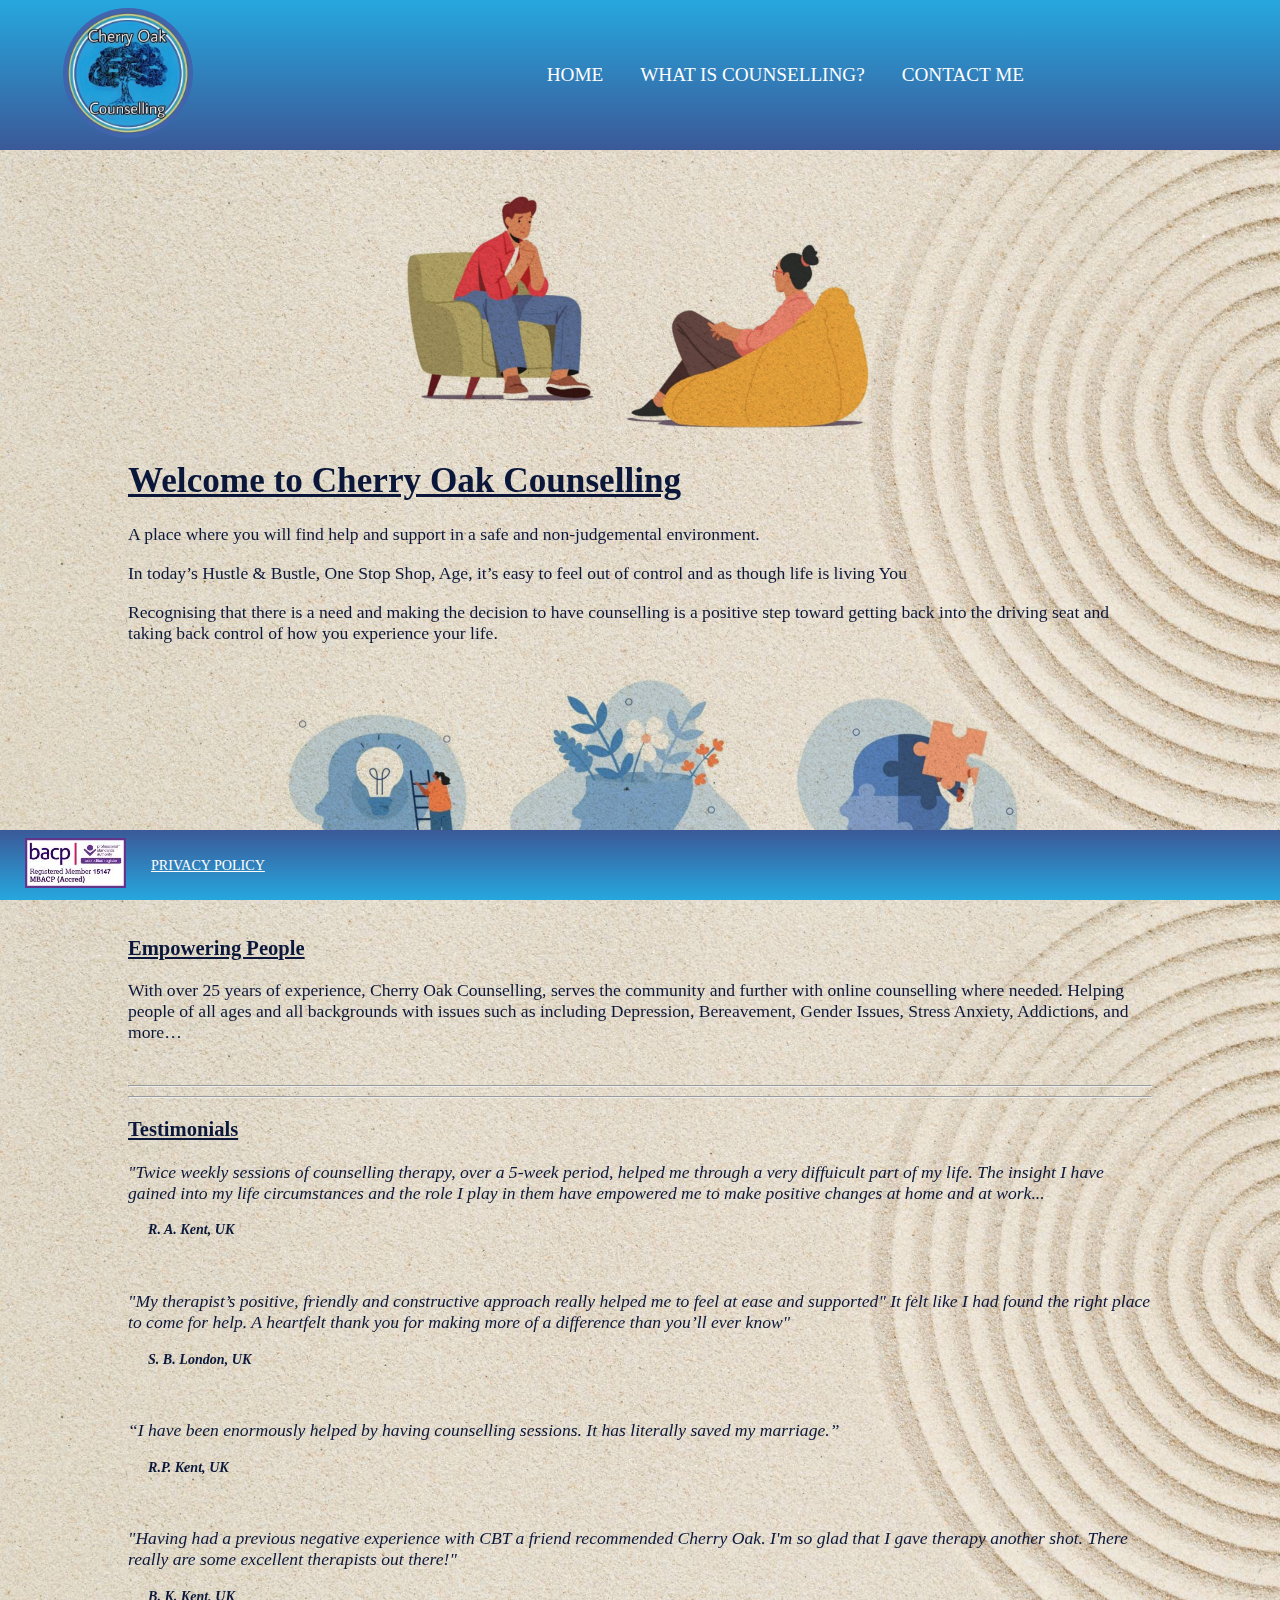
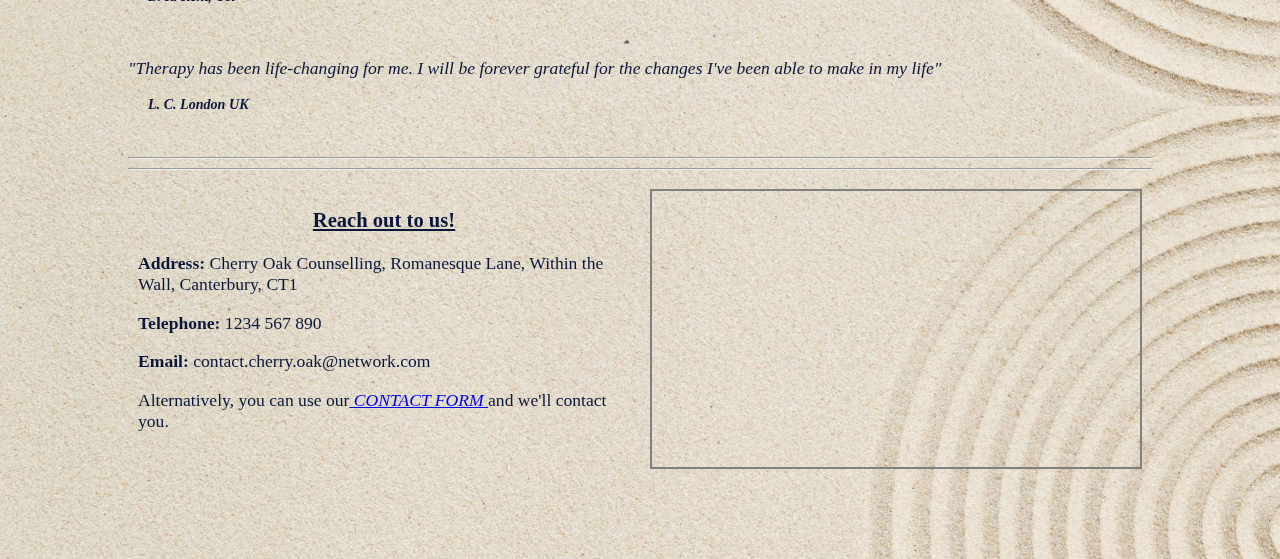
<file: index.html>
<!DOCTYPE html>
<html lang="en">

<head>
    <meta charset="UTF-8">
    <meta http-equiv="X-UA-Compatible" content="IE=edge">
    <meta name="viewport" content="width=device-width, initial-scale=1.0">
    <meta name="description" content="Counselling Services, offering counselling, in person and online">
    <meta name="keywords"
        content="counselling services, near me, online counselling, private, depression, bereavement, ptsd, ocd, drugs, alcohol, abuse, trauma, stress, help, suicide, suicidal, anxiety">
    <link rel="stylesheet" href="assets/css/stylesheet.css">

    <title>Cherry Oak Counselling</title>
</head>

<body>
    <header>
        <a href="index.html" target="_blank"><img class="logo" src="assets/images/logo.webp"
                alt="cherry oak counselling logo"></a>
        <input type="checkbox" id="nav-toggle" class="nav-toggle">
        <nav>
            <ul>
                <li><a href="index.html" target="_blank">Home</a></li>
                <li><a href="what-is-counselling.html" target="_blank">What is counselling?</a></li>
                <li><a href="contact-form.html" target="_blank">Contact me</a></li>
            </ul>
        </nav>
        <label for="nav-toggle" class="nav-toggle-label">
            <span></span>
        </label>
    </header>
    <div id="hero-image"><img src="assets/images/hero-image.webp" class="mix-blend" style="width: 75%;"
            alt="man sitting, talking to therapist">
    </div>
    <section>
        <h1>Welcome to Cherry Oak Counselling</h1>
        <div>
            <p>
                A place where you will find help and support in a safe and non-judgemental environment.
            </p>
            <p>
                In today’s Hustle & Bustle, One Stop Shop, Age, it’s easy to feel out of control and as though life is
                living You
            </p>
            <p>
                Recognising that there is a need and making the decision to have counselling is a positive step toward
                getting back into the driving seat and taking back control of how you experience your life.
            </p>
        </div>
    </section>
    <div id="three-heads">
        <img src="assets/images/living-best-life.webp" class="mix-blend" style="width: 100%"
            alt="three cartoon heads depicting process of working ideas out and creating calm">
    </div>
    <article>
        <h3>Empowering People</h3>
        <p>
            With over 25 years of experience, Cherry Oak Counselling, serves the community and
            further with online counselling where needed. Helping people of all ages and
            all backgrounds with issues such as including Depression, Bereavement, Gender Issues, Stress Anxiety,
            Addictions, and more…
        </p>
    </article>
    <hr>
    <hr>
    <section>
        <h3>Testimonials</h3>
        <div class="testimonials">
            <p>"Twice weekly sessions of counselling therapy, over a 5-week period, helped me through a very
                diffuicult part of my life. The insight I have gained into my life circumstances and the role I play in
                them have empowered me to make positive changes at home and at work...
            </p>
            <p class="testimony-names">R. A. Kent, UK</p>
            <br>
            <p>"My therapist’s positive, friendly and constructive approach really helped me to feel at ease and
                supported"
                It felt like I had found the right place to come for help. A heartfelt thank you for making more of a
                difference than you’ll ever know"
            </p>
            <p class="testimony-names">S. B. London, UK</p>
            <br>
            <p>“I have been enormously helped by having counselling sessions. It has literally saved my marriage.”
            </p>
            <p class="testimony-names">R.P. Kent, UK</p>
            <br>
            <p>"Having had a previous negative experience with CBT a friend recommended Cherry Oak.
                I'm so glad that I gave therapy another shot. There really are some excellent therapists out there!"
            </p>
            <p class="testimony-names">B. K. Kent, UK</p>
            <br>
            <p>"Therapy has been life-changing for me. I will be forever grateful for the changes I've been able to make
                in
                my life"
            </p>
            <p class="testimony-names">L. C. London UK</p>
            <br>
        </div>
    </section>
    <hr>
    <hr>
    <section class="address-map-container">
        <div class="address">
            <h3 class="reachout">
                Reach out to us!
            </h3>
            <p><strong>Address:</strong> Cherry Oak Counselling, Romanesque Lane, Within the Wall, Canterbury,
                CT1
            </p>
            <p><strong>Telephone:</strong> 1234 567 890</p>
            <p><strong>Email:</strong> contact.cherry.oak@network.com</p>
            <p>
                Alternatively, you can use our<a href="contact-form.html" target="_blank"><em> CONTACT
                        FORM </em></a> and
                we'll contact you.
            </p>
        </div>
        <div class="map">
            <iframe class="responsive-iframe" id="gmap-canvas" title="map-frame"
                src="https://maps.google.com/maps?q=Canterbury&t=&z=13&ie=UTF8&iwloc=&output=embed"></iframe>
        </div>
    </section>
    <div class="footer">
        <a href="https://www.bacp.co.uk/search/Register" target="_blank"><img src="assets/images/bacp.webp"
                class="bacp-badge" alt="British Association for Counselling and Psychotherapy badge"></a>
        <a href="privacy-policy.html" target="_blank">Privacy Policy</a>
    </div>
</body>

</html>
</file>
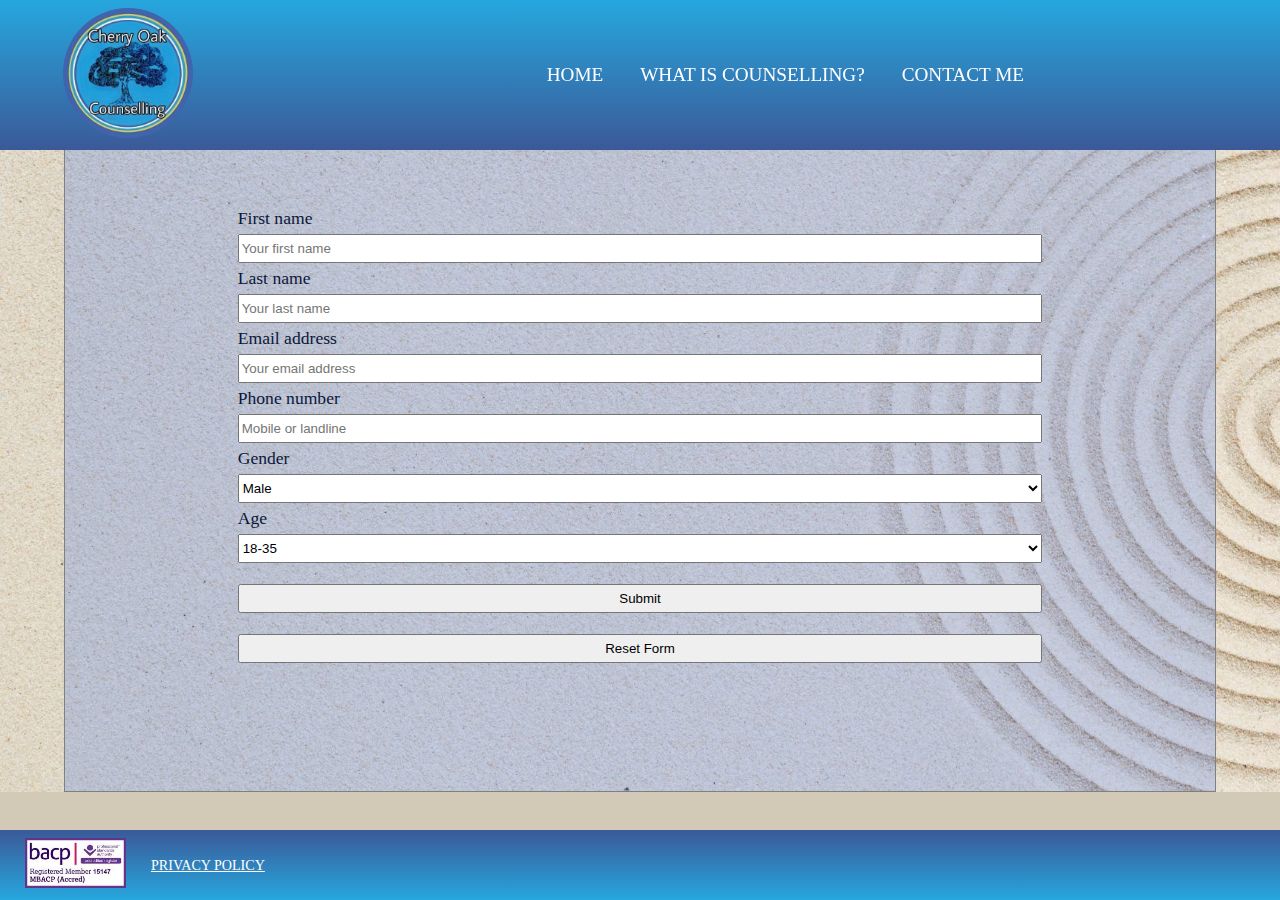
<file: contact-form.html>
<!DOCTYPE html>
<html lang="en">

<head>
    <meta charset="UTF-8">
    <meta http-equiv="X-UA-Compatible" content="IE=edge">
    <meta name="viewport" content="width=device-width, initial-scale=1.0">
    <meta name="description" content="Counselling Services, offering counselling in-person and online">
    <meta name="keywords"
        content="depression, bereavement, ptsd, OCD, drugs, alcohol, abuse, trauma, sexual abuse, stress">

    <link rel="stylesheet" href="assets/css/stylesheet.css">
    <title>Cherry - Oak Contact Form</title>
</head>

<body>
    <header>
        <a href="index.html" target="_blank"><img class="logo" src="assets/images/logo.webp"
                alt="cherry oak counselling logo"></a>
        <input type="checkbox" id="nav-toggle" class="nav-toggle">
        <nav>
            <ul>
                <li><a href="index.html" target="_blank">Home</a></li>
                <li><a href="what-is-counselling.html" target="_blank">What is counselling?</a></li>
                <li><a href="contact-form.html" target="_blank">Contact me</a></li>
            </ul>
        </nav>
        <label for="nav-toggle" class="nav-toggle-label">
            <span></span>
        </label>
    </header>
    <!-- design and ideas copied from C.I. learning material, Coders Coffee and MDN web docs, here "https://developer.mozilla.org/en-US/docs/Web/HTML/Element/input/reset" -->
    <form action="https://formdump.codeinstitute.net"></form>
    <fieldset>
        <legend>
            <h2>Get in touch!</h2>
        </legend>
        <div>
            <div>
                <label for="fname">First name</label>
                <input id="fname" type="text" name="first-name" placeholder="Your first name" required>
            </div>
            <div>
                <label for="lname">Last name</label>
                <input id="lname" type="text" name="last_name" placeholder="Your last name">
            </div>
            <div>
                <label for="email">Email address</label>
                <input id="email" type="text" name="email_address" placeholder="Your email address" required>
            </div>
            <div>
                <label for="pnumber">Phone number</label>
                <input id="pnumber" type="tel" name="phone" pattern="[0-9]{3}-[0-9]{3}-[0-9]{4}"
                    placeholder="Mobile or landline" required>
            </div>
            <div>
                <label id="gender">Gender</label>
                <select>
                    <option value="male">Male</option>
                    <option value="female">Female</option>
                    <option value="non-binary">Non-Binary</option>
                    <option value="trans">Transgender</option>
                    <option value="none">Prefer not to say</option>
                </select>
            </div>
            <div>
                <label for="age">Age</label>
                <select name="age" id="age">
                    <option value="18-35">18-35</option>
                    <option value="35-50">35-50</option>
                    <option value="50-65">50-65</option>
                    <option value="65+">65+</option>
                </select>
            </div>
            <br>
            <div>
                <input type="submit" value="Submit">
                <br>
                <input type="reset" value="Reset Form">
            </div>
        </div>
    </fieldset>
    <div class="footer">
        <a href="https://www.bacp.co.uk/search/Register" target="_blank"><img src="assets/images/bacp.webp"
                class="bacp-badge" alt="British Association for Counselling and Psychotherapy badge"></a>
        <a href="privacy-policy.html" target="_blank">Privacy Policy</a>
    </div>
</body>

</html>
</file>
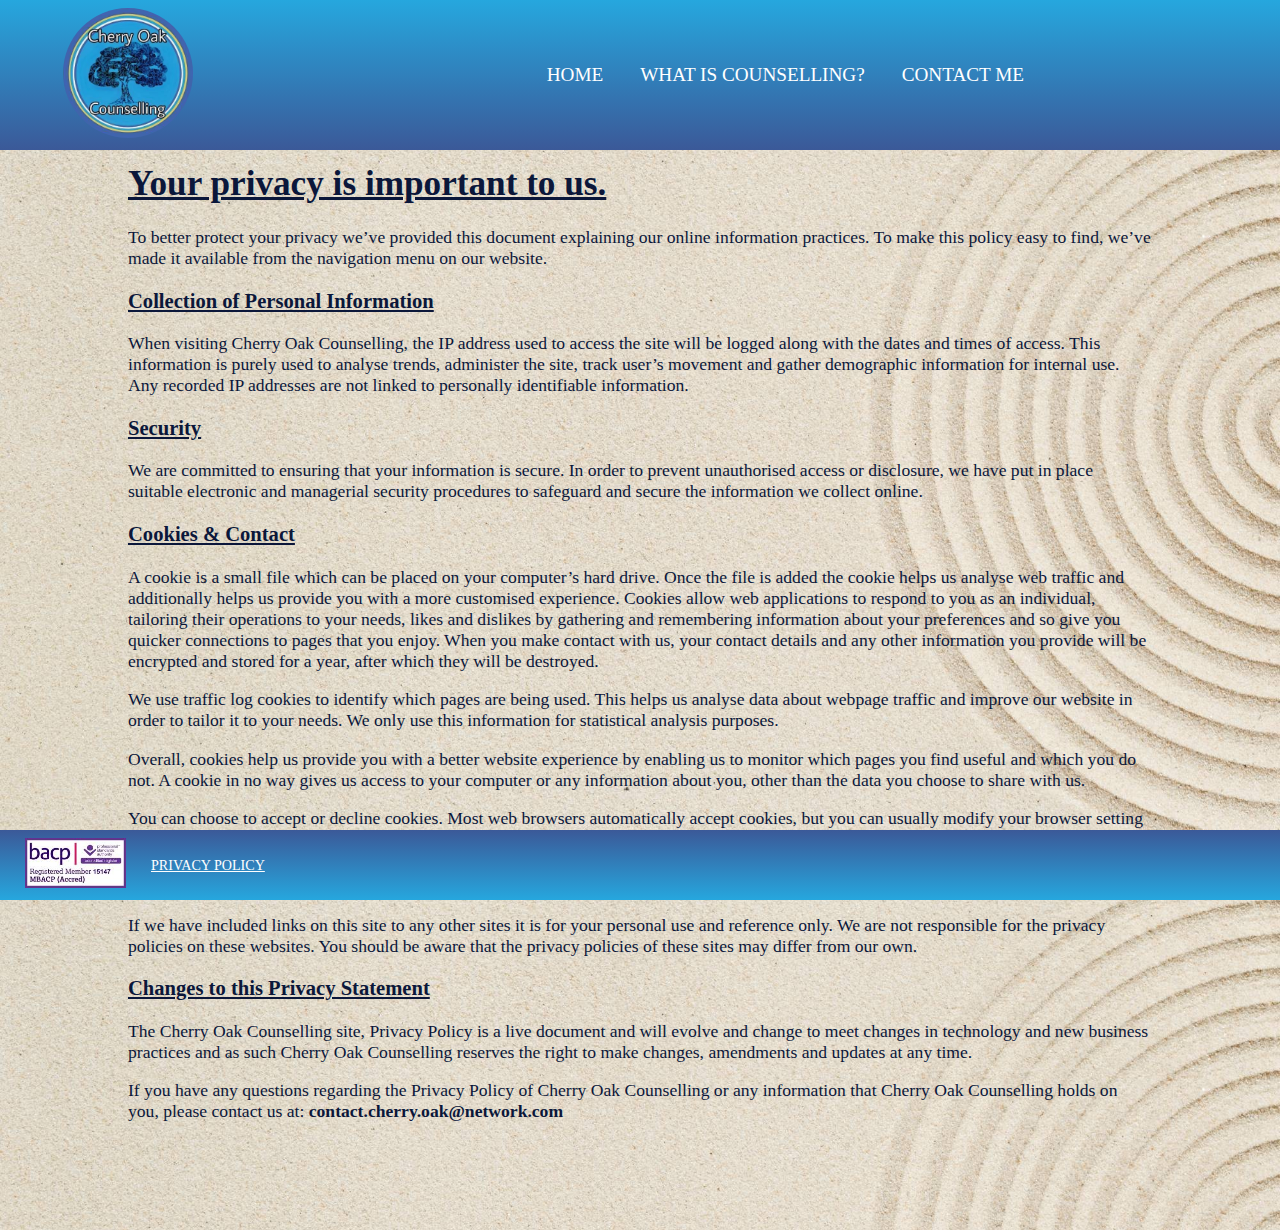
<file: privacy-policy.html>
<!DOCTYPE html>
<html lang="en">

<head>
    <meta charset="UTF-8">
    <meta http-equiv="X-UA-Compatible" content="IE=edge">
    <meta name="viewport" content="width=device-width, initial-scale=1.0">
    <meta name="description" content="Counselling Services, offering counselling in-person and online">
    <meta name="keywords"
        content="depression, bereavement, ptsd, OCD, drugs, alcohol, abuse, trauma, sexual abuse, stress">

    <link rel="stylesheet" href="assets/css/stylesheet.css">
    <title>Cherry - Oak Privacy Policy</title>
</head>

<body>
    <header>
        <a href="index.html" target="_blank"><img class="logo" src="assets/images/logo.webp"
                alt="cherry oak counselling logo"></a>
        <input type="checkbox" id="nav-toggle" class="nav-toggle">
        <nav>
            <ul>
                <li><a href="index.html" target="_blank">Home</a></li>
                <li><a href="what-is-counselling.html" target="_blank">What is counselling?</a></li>
                <li><a href="contact-form.html" target="_blank">Contact me</a></li>
            </ul>
        </nav>
        <label for="nav-toggle" class="nav-toggle-label">
            <span></span>
        </label>
    </header>
    <section class="privacy-policy">
        <h1>Your privacy is important to us.</h1>
        <p>To better protect your privacy we’ve provided this document explaining our online information practices.
            To make this policy easy to find, we’ve made it available from the navigation menu on our website.
        </p>
        <h3>Collection of Personal Information</h3>
        <p> When visiting Cherry Oak Counselling, the IP address used to access the site will be logged along with the dates
            and times of access. This information is purely used to analyse trends, administer the site, track user’s
            movement and gather demographic information for internal use. Any recorded IP addresses are not linked to
            personally identifiable information.
        </p>
        <h3>Security</h3>
        <p>We are committed to ensuring that your information is secure. In order to prevent unauthorised access or
            disclosure, we have put in place suitable electronic and managerial security procedures to safeguard and
            secure the information we collect online.
        </p>
        <h3>Cookies & Contact</h3>
        <p>A cookie is a small file which can be placed on your computer’s hard drive. Once the file is added the
            cookie helps us analyse web traffic and additionally helps us provide you with a more customised experience.
            Cookies allow web applications to respond to you as an individual, tailoring their operations to your needs,
            likes and dislikes by gathering and remembering information about your preferences and so give you quicker
            connections to pages that you enjoy. When you make contact with us, your contact details and any other
            information you
            provide will be encrypted and stored for a year, after which they will be destroyed.
        </p>
        <p> We use traffic log cookies to identify which pages are being used. This helps us analyse data about
            webpage traffic and improve our website in order to tailor it to your needs. We only use this information
            for statistical analysis purposes.
        </p>
        <p>Overall, cookies help us provide you with a better website experience by enabling us to monitor which
            pages you find useful and which you do not. A cookie in no way gives us access to your computer or any
            information about you, other than the data you choose to share with us.</p>
        <p> You can choose to accept or decline cookies. Most web browsers automatically accept cookies, but you can
            usually modify your browser setting to decline cookies if you prefer. However, this may prevent you from
            taking full advantage of our website.</p>
        <h3>Links to third party websites</h3>
        <p> If we have included links on this site to any other sites it is for your personal use and reference
            only. We are not responsible for the privacy policies on these websites. You should be aware that the
            privacy
            policies of these sites may differ from our own.
        </p>
        <h3>Changes to this Privacy Statement</h3>
        <p>The Cherry Oak Counselling site, Privacy Policy is a live document and will evolve and change to meet changes in
            technology and new business practices and as such Cherry Oak Counselling reserves the right to make
            changes, amendments and updates at any time.</p>
        <p>If you have any questions regarding the Privacy Policy of Cherry Oak Counselling or any information that
            Cherry Oak Counselling holds on you, please contact us at: <strong>contact.cherry.oak@network.com</strong></p>
    </section>
    <div class="footer">
        <a href="https://www.bacp.co.uk/search/Register" target="_blank"><img src="assets/images/bacp.webp"
                class="bacp-badge" alt="British Association for Counselling and Psychotherapy badge"></a>
        <a href="privacy-policy.html" target="_blank">Privacy Policy</a>
    </div>
</body>

</html>
</file>
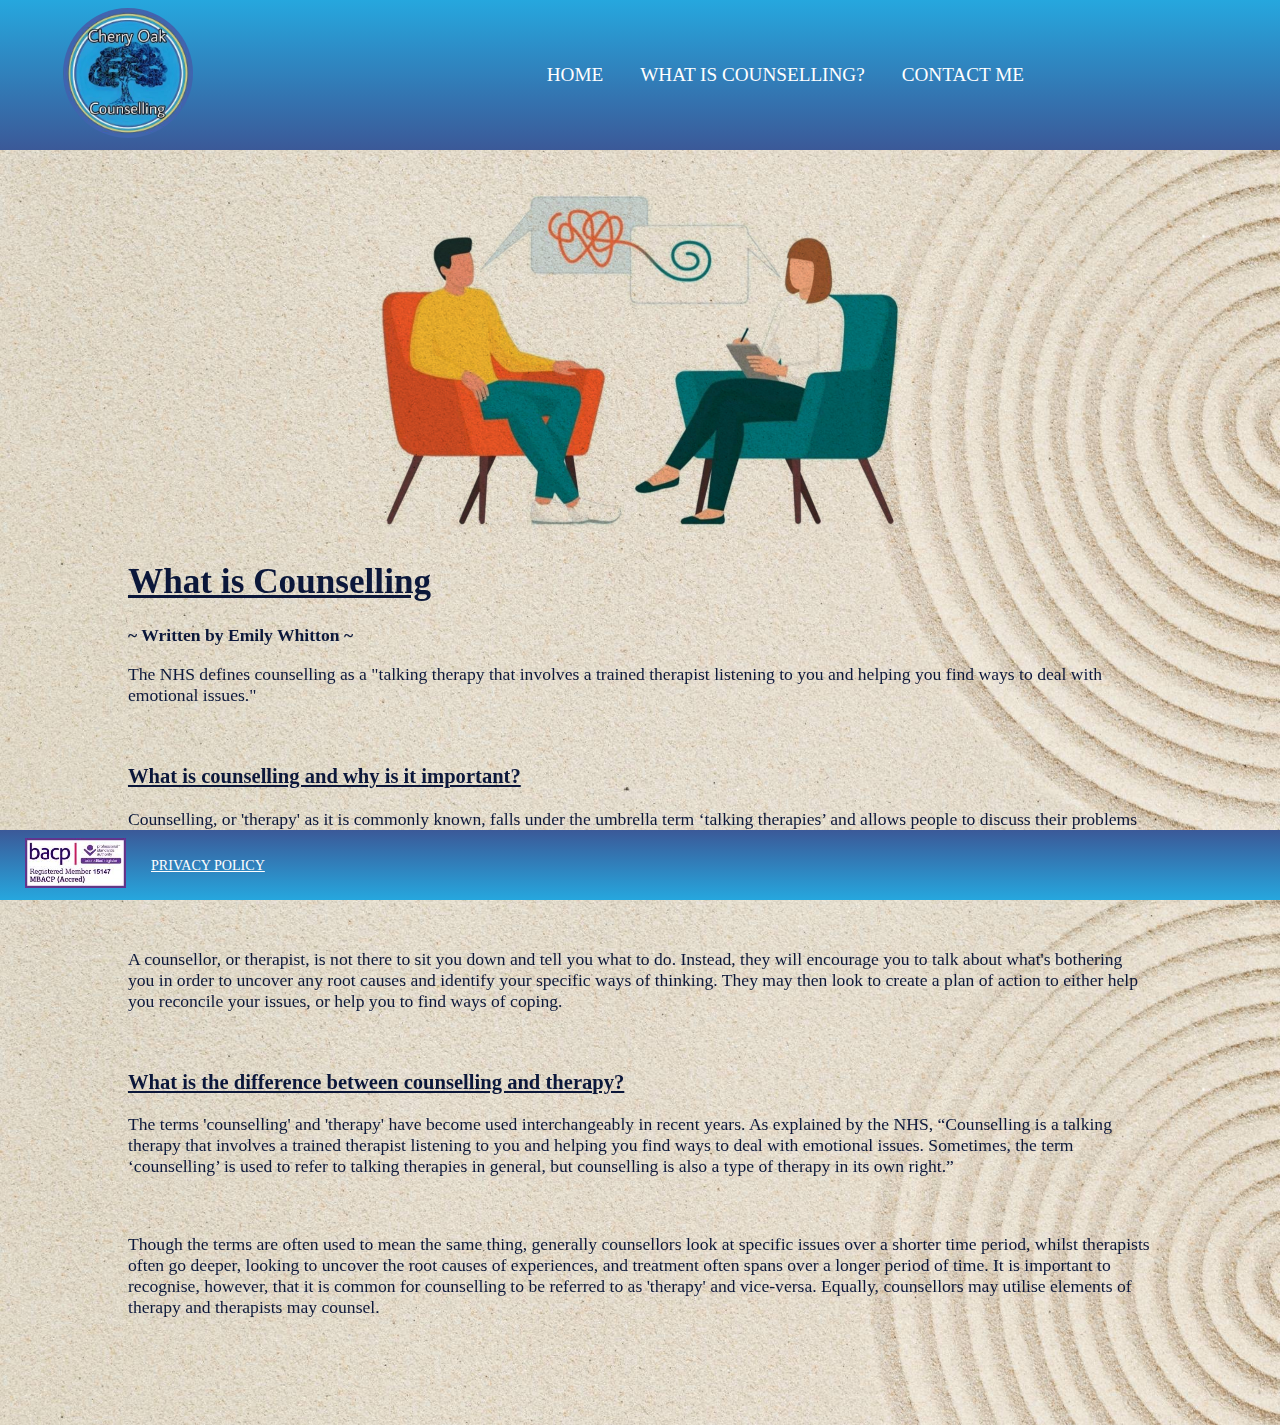
<file: what-is-counselling.html>
<!DOCTYPE html>
<html lang="en">

<head>
    <meta charset="UTF-8">
    <meta http-equiv="X-UA-Compatible" content="IE=edge">
    <meta name="viewport" content="width=device-width, initial-scale=1.0">
    <meta name="description" content="Counselling Services, offering counselling in-person and online">
    <meta name="keywords"
        content="depression, bereavement, ptsd, OCD, drugs, alcohol, abuse, trauma, sexual abuse, stress">

    <link rel="stylesheet" href="assets/css/stylesheet.css">
    <title>Cherry - Oak What is counselling?</title>
</head>

<body>
    <header>
        <a href="index.html" target="_blank"><img class="logo" src="assets/images/logo.webp"
                alt="cherry oak counselling logo"></a>
        <input type="checkbox" id="nav-toggle" class="nav-toggle">
        <nav>
            <ul>
                <li><a href="index.html" target="_blank">Home</a></li>
                <li><a href="what-is-counselling.html" target="_blank">What is counselling?</a></li>
                <li><a href="contact-form.html" target="_blank">Contact me</a></li>
            </ul>
        </nav>
        <label for="nav-toggle" class="nav-toggle-label">
            <span></span>
        </label>
    </header>

    <div id="listening">
        <img src="assets/images/listening.webp" class="mix-blend" alt="therapist listening to client and taking notes"
            style="width: 100%;">
    </div>
    <section class="counselling-is">
        <h1>What is Counselling</h1>
        <p><strong>~ Written by Emily Whitton ~</strong></p>
        <div>
            <p>
                The NHS defines counselling as a "talking therapy that involves a trained therapist listening to you and
                helping you find ways to deal with emotional issues."
            </p>
            <br>
            <h3>What is counselling and why is it important?</h3>
            <p>
                Counselling, or 'therapy' as it is commonly known, falls under the umbrella term ‘talking therapies’ and
                allows people to discuss their problems and any difficult feelings they encounter in a safe,
                confidential environment. The term can mean different things to different people, but in general, it is
                a process people seek when they want to change something in their lives, or simply explore their
                thoughts and feelings in more depth.
            </p>
            <br>
            <p>
                A counsellor, or therapist, is not there to sit you down and tell you what to do. Instead, they will
                encourage you to talk about what's bothering you in order to uncover any root causes and identify your
                specific ways of thinking. They may then look to create a plan of action to either help you reconcile
                your issues, or help you to find ways of coping.
            </p>
            <br>
            <h3>
                What is the difference between counselling and therapy?
            </h3>
            <p>
                The terms 'counselling' and 'therapy' have become used interchangeably in recent years. As explained by
                the NHS, “Counselling is a talking therapy that involves a trained therapist listening to you and
                helping you find ways to deal with emotional issues. Sometimes, the term ‘counselling’ is used to refer
                to talking therapies in general, but counselling is also a type of therapy in its own right.”
            </p>
            <br>
            <p>
                Though the terms are often used to mean the same thing, generally counsellors look at specific issues
                over a shorter time period, whilst therapists often go deeper, looking to uncover the root causes of
                experiences, and treatment often spans over a longer period of time. It is important to recognise,
                however, that it is common for counselling to be referred to as 'therapy' and vice-versa. Equally,
                counsellors may utilise elements of therapy and therapists may counsel.
            </p>
        </div>
    </section>
    <div class="footer">
        <a href="https://www.bacp.co.uk/search/Register"><img src="assets/images/bacp.webp" class="bacp-badge"
                alt="British Association for Counselling and Psychotherapy badge"></a>
        <a href="privacy-policy.html">Privacy Policy</a>
    </div>
</body>

</html>
</file>
<file: assets/css/stylesheet.css>
@import url('https://fonts.googleapis.com/css2?family=Roboto+Serif:ital,opsz,wght@0,8..144,300;0,8..144,400;1,8..144,300;1,8..144,400&display=swap');

/* part of the code for the navigation which is further below, but has been kept seperate to ensure entries are written according to specificity */
:root {
  background-color: rgb(210, 202, 182);
}

/* part of the code for the navigation which is further below, but has been kept seperate to ensure entries are written according to specificity */
*,
*::before,
*::after {
  box-sizing: border-box;
}

body {
  font-size: 110%;
  margin: 0;
  font-family: "Roboto";
  color: #0b173a;
  background-image: url("../images/sand.webp");

  background-size: 100%;

}

h1,
h2,
h3 {
  text-decoration: underline;
}

hr {
  margin-left: 10%;
  margin-right: 10%;
}

/* ---------- Style for navigation starts here ---------- */
/* The code for the sticky, responsive header and navigation bar was written by a coder called Kevin Powell who has a channel on Youtube and I have borrowed it
from him.  The following are links, to the youtube video, where I followed his explanations: https://www.youtube.com/watch?v=8QKOaTYvYUA&t=172s.
This ia a link to his youtube channel: https://www.youtube.com/kepowob.
This is a link to his codepen profile where the code for this can be found: https://codepen.io/kevinpowell/pen/jxppmr
And this is his Github profile: https://github.com/kevin-powell  */
header {
  width: 100%;
  height: 150px;
  align-content: center;
  background: linear-gradient(to top, #3b5998 0%, #26a7de 100%);
  text-align: center;
  position: fixed;
  z-index: 999;
  width: 100%;
}

.logo {
  height: 150px;
  width: 150px;
  padding: 10px;
  border-radius: 50%;
  align-items: center;
}

.nav-toggle {
  position: absolute !important;
  top: -9999px !important;
  left: -9999px !important;
}

.nav-toggle:focus~.nav-toggle-label {
  outline: 3px solid rgba(84, 122, 134, 0.05);
}

.nav-toggle-label {
  position: absolute;
  top: 0;
  left: 0;
  margin-left: 2em;
  height: 100%;
  display: flex;
  align-items: center;
}

.nav-toggle-label span,
.nav-toggle-label span::before,
.nav-toggle-label span::after {
  display: block;
  background: white;
  height: 2px;
  width: 2em;
  border-radius: 2px;
  position: relative;
}

.nav-toggle-label span::before,
.nav-toggle-label span::after {
  content: '';
  position: absolute;
}

.nav-toggle-label span::before {
  bottom: 7px;
}

.nav-toggle-label span::after {
  top: 7px;
}

nav {
  position: absolute;
  text-align: left;
  top: 100%;
  left: 0;
  background: var(--background);
  width: 100%;
  transform: scale(1, 0);
  transform-origin: top;
  transition: transform 400ms ease-in-out;
}

nav ul {
  margin: 0;
  padding: 0;
  list-style: none;
}

nav li {
  font-size: 70%;
  margin-bottom: 1em;
  margin-left: 1em;
}

nav a {
  text-decoration: none;
  font-size: 0.60rem;
  font-weight: bold;
  text-transform: uppercase;
  opacity: 0;
  transition: opacity 150ms ease-in-out;
}

nav,
a:hover {
  color: #000;
}

.nav-toggle:checked~nav {
  transform: scale(1, 1);
}

.nav-toggle:checked~nav a {
  opacity: 1;
  transition: opacity 250ms ease-in-out 250ms;
}

/* Style for written content on main body */
.testimonials {
  font-style: italic;
}

.testimony-names {
  font-size: 80%;
  font-weight: bold;
  text-indent: 20px;
}

.counselling-is {
  align-content: center;
  padding-bottom: 90px;
}

article {
  padding-top: 5px;
  padding-bottom: 15px;
  margin-top: 3px;
  margin-left: 10%;
  margin-right: 10%;
}

section {
  margin-left: 10%;
  margin-right: 10%;
}

.privacy-policy {
  padding-top: 140px;
  padding-bottom: 90px;
}

.address-map-container {
  padding-bottom: 80px;
}

.reachout {
  text-align: center;
  text-decoration: underline;
}

/* ---------- Map  ---------- */
/* In this map section I used learning and resources from "https://www.embedgooglemap.net/" and also "https://www.w3schools.com/howto/howto_css_responsive_iframes.asp", here. */
iframe {
  width: 800px;
  height: 300px;
  border: 2px solid gray;
}

.map {
  position: relative;
  text-align: right;
  height: 300px;
  width: 100%;
}

.responsive-iframe {
  position: absolute;
  top: 0;
  left: 0;
  bottom: 0;
  right: 0;
  width: 100%;
  height: 100%;
}

#gmap-canvas {
  position: relative;
  overflow: hidden;
  background: none !important;
  width: 100%;
}

/* Style for image content */
#hero-image {
  display: inline-block;
  text-align: center;
  padding-top: 190px;
  width: 100%;
}

#best-life {
  display: inline-block;
  text-align: center;
  width: 100%;
}

#listening {
  display: inline-block;
  text-align: center;
  padding-top: 180px;
  width: 100%;
}

.mix-blend {
  mix-blend-mode: multiply;
}

.bacp-badge {
  height: 50px;
  padding-left: 25px;
  padding-right: 25px;
}

/* ---------- Style for contact-form page  ---------- */
.form-div {
  display: inline-block;
  width: 100%;
  height: 100%;
}

legend {
  text-align: center;
}

fieldset {
  width: 90%;
  margin-left: auto;
  margin-right: auto;
  padding-top: 30%;
  border: 1px solid gray;
  background-color: rgba(39, 101, 245, 0.20);
}

label,
input,
select {
  width: 90%;
  margin: auto;
  padding-bottom: 5px;
  padding-top: 5px;
  display: block;
}

/* Style for footer and footer and content */
.footer {
  align-items: center;
  display: flex;
  height: 70px;
  position: fixed;
  left: 0;
  bottom: 0;
  background: linear-gradient(to top, #26a7de 0%, #3b5998 100%);
  text-transform: uppercase;
  width: 100%;
}

.footer a {

  color: white;
  font-size: 80%;
}

.bacp-container {
  padding: 10px 30px 10px 30px;
  float: left;
}

/* Media Queiries Section */
@media screen and (min-width: 800px) {
  .nav-toggle-label {
    display: none;
  }

  header {
    display: grid;
    grid-template-columns: 1fr auto minmax(600px, 3fr) 1fr;
  }

  .logo {
    grid-column: 2 / 3;
  }

  nav {
    all: unset;
    grid-column: 3 / 4;
    display: flex;
    justify-content: flex-end;
    align-items: center;
  }

  nav ul {
    display: flex;
  }

  nav li {
    margin-left: 3em;
    margin-bottom: 0;
  }

  nav a {
    opacity: 1;
    position: relative;
    color: white;
    font-size: 1.2rem;
    font-weight: 300;
  }

  nav a::before {
    content: '';
    display: block;
    height: 5px;
    background: black;
    position: absolute;
    top: -.75em;
    left: 0;
    right: 0;
    transform: scale(0, 1);
    transition: transform ease-in-out 250ms;
  }

  .address-map-container {
    display: flex;
    align-content: center;
  }

  .address {
    padding: 10px;
    width: 100%;
    float: left;
  }

  .map {
    padding: 10px;
    width: 100%;
    float: right;
  }

  nav a:hover::before {
    transform: scale(1, 1);
  }

  fieldset {
    padding: 10%;

  }
}
</file>
